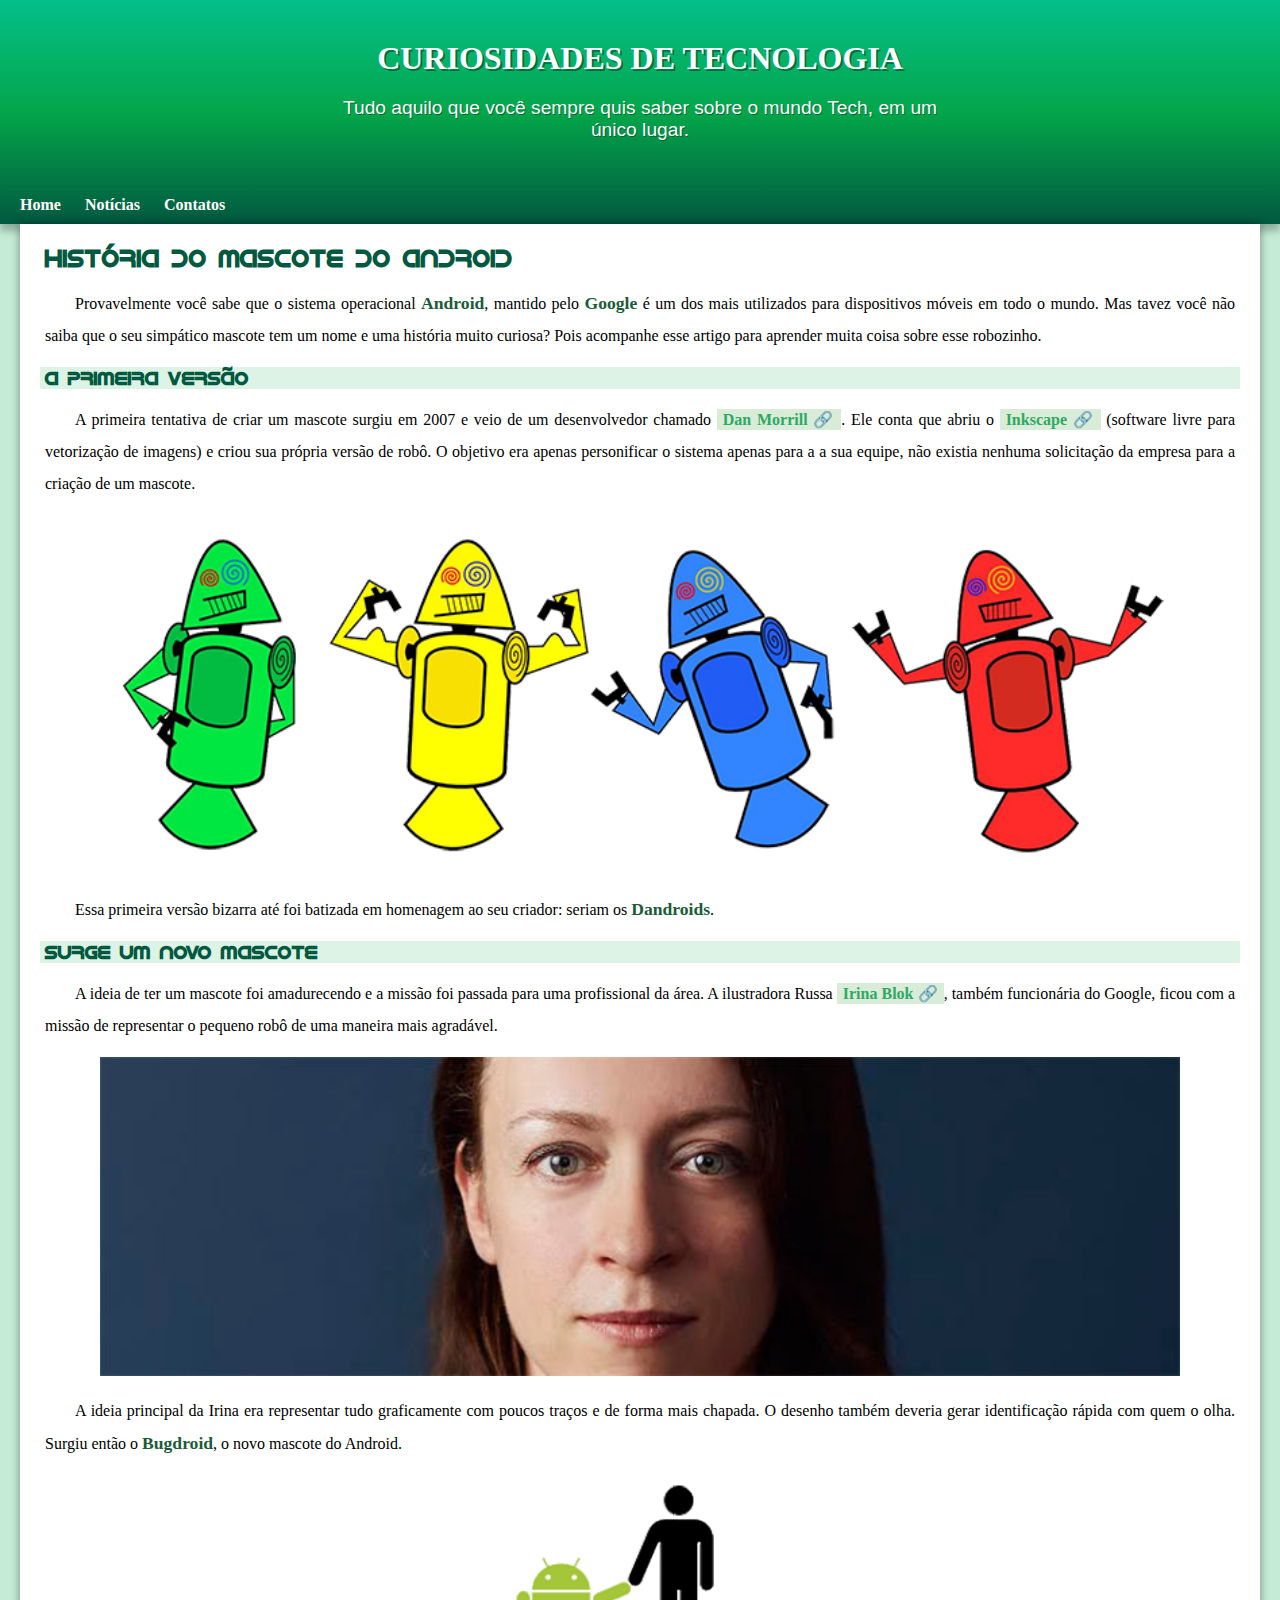
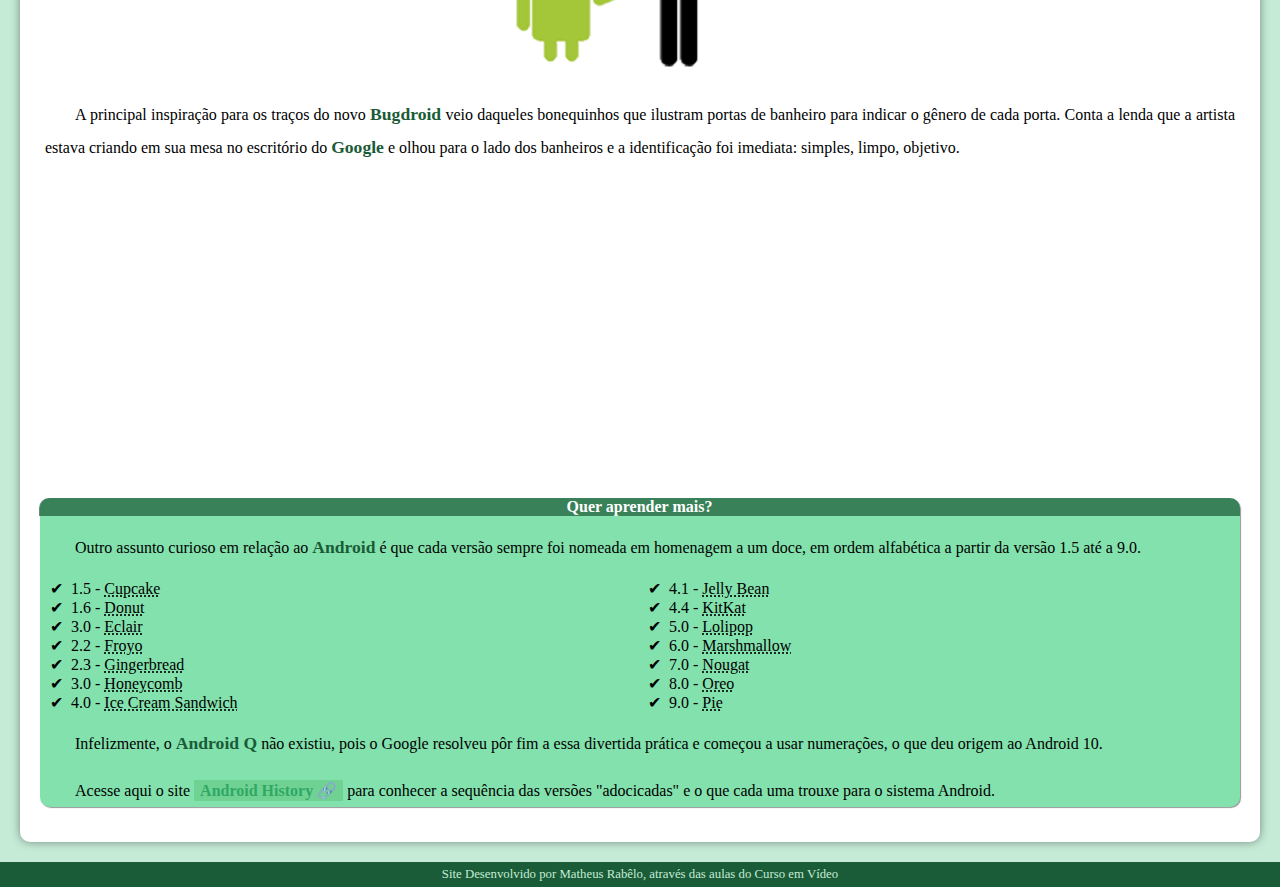
<file: android.html>
<!DOCTYPE html>
<html lang="pt-br">
<head>
    <meta charset="UTF-8">
    <meta name="viewport" content="width=device-width, initial-scale=1.0">
    <link rel="shortcut icon" href="imagens/favicon.ico" type="image/x-icon">
    <title>Como surgiu o mascote do Android?</title>
    <link rel="stylesheet" href="style.css">
</head>
<body>
    <header>
        <h1>CURIOSIDADES DE TECNOLOGIA</h1>
        <p>Tudo aquilo que você sempre quis saber sobre o mundo Tech, em um único lugar.</p>
        <nav>
            <a href="#">Home</a>
            <a href="#">Notícias</a>
            <a href="#">Contatos</a>
        </nav>
    </header>
    <main>
        <article>
            <h2>História do Mascote do Android</h2>
            <p>Provavelmente você sabe que o sistema operacional <strong>Android</strong>, mantido pelo <strong>Google</strong> é um dos mais utilizados para dispositivos móveis em todo o mundo. Mas tavez você não saiba que o seu simpático mascote tem um nome e uma história muito curiosa? Pois acompanhe esse artigo para aprender muita coisa sobre esse robozinho.</p>
        </article>
        <article id="subtitulo1">
            <h3>A primeira versão</h3>
            <p>A primeira tentativa de criar um mascote surgiu em 2007 e veio de um desenvolvedor chamado <a class="externo" href="https://androidcommunity.com/dan-morrill-shows-us-the-android-mascot-that-almost-was-20130103/" target="_blank">Dan Morrill</a>. Ele conta que abriu o <a class= 'externo' href="https://inkscape.org/pt-br/" target="_blank">Inkscape</a> (software livre para vetorização de imagens) e criou sua própria versão de robô. O objetivo era apenas personificar o sistema apenas para a a sua equipe, não existia nenhuma solicitação da empresa para a criação de um mascote.</p>
        </article>
        <article id="imagem1">
            <picture>
            <source media="(max-width: 750px)" srcset="imagens/dan-droids-pq.png" type="image/png">
            <img src="imagens/dan-droids.png" alt="">
            </picture>
        </article>
        <article>
            <p>Essa primeira versão bizarra até foi batizada em homenagem ao seu criador: seriam os <strong>Dandroids</strong>.</p>
        </article>
        <article id="subtitulo2">
            <h3>Surge um novo mascote</h3>
            <p>A ideia de ter um mascote foi amadurecendo e a missão foi passada para uma profissional da área. A ilustradora Russa <a class="externo" href="https://www.irinablok.com/" target="_blank">Irina Blok</a>, também funcionária do Google, ficou com a missão de representar o pequeno robô de uma maneira mais agradável.</p>
        </article>
        <article id="imagem2">
            <picture>
                <source media="(max-width: 750px)" srcset="imagens/irina-blok-pq.jpg" type="image/jpg">
                <img src="imagens/irina-blok.jpg" alt="Foto da criadora do mascote Android">
            </picture>
        </article>
        <article>
            <p>A ideia principal da Irina era representar tudo graficamente com poucos traços e de forma mais chapada. O desenho também deveria gerar identificação rápida com quem o olha. Surgiu então o <strong>Bugdroid</strong>, o novo mascote do Android.</p>
        </article>
        <article id="imagem3">
            <img src="imagens/bugdroid.png" alt="imagem do android e um boneco">
        </article>
        <article>
            <p>A principal inspiração para os traços do novo <strong>Bugdroid</strong> veio daqueles bonequinhos que ilustram portas de banheiro para indicar o gênero de cada porta. Conta a lenda que a artista estava criando em sua mesa no escritório do <strong>Google</strong> e olhou para o lado dos banheiros e a identificação foi imediata: simples, limpo, objetivo.
            </p>
        </article>
        <article id="video">
            <iframe width="560" height="315" src="https://www.youtube.com/embed/l2UDgpLz20M" title="YouTube video player" frameborder="0" allow="accelerometer; autoplay; clipboard-write; encrypted-media; gyroscope; picture-in-picture; web-share" allowfullscreen></iframe>
        </article>
             <aside>
                <h4>Quer aprender mais?</h4>
                <p>Outro assunto curioso em relação ao <strong>Android</strong> é que cada versão sempre foi nomeada em homenagem a um doce, em ordem alfabética a partir da versão 1.5 até a 9.0.</p>
                <ul>
                    <li>1.5 - <abbr title="Bolo de Copo">Cupcake</abbr></li>
                    <li>1.6 - <abbr title="Rosquinha">Donut</abbr></li>
                    <li>3.0 - <abbr title="Bomba de Chocolate">Eclair</abbr></li>
                    <li>2.2 - <abbr title="Iogurte Gelado">Froyo</abbr></li>
                    <li>2.3 - <abbr title="Biscoito de Gengibre">Gingerbread</abbr></li>
                    <li>3.0 - <abbr title="Mel">Honeycomb</abbr></li>
                    <li>4.0 - <abbr title="Sanduiche de sorvete">Ice Cream Sandwich</abbr></li>
                    <li>4.1 - <abbr title="Jujuba">Jelly Bean</abbr></li>
                    <li>4.4 - <abbr title="KitKat">KitKat</abbr></li>
                    <li>5.0 - <abbr title="Pirulito">Lolipop</abbr></li>
                    <li>6.0 - <abbr title="Marshmallow">Marshmallow</abbr></li>
                    <li>7.0 - <abbr title="Torrone">Nougat</abbr></li>
                    <li>8.0 - <abbr title="Oreo``">Oreo</abbr></li>
                    <li>9.0 - <abbr title="Torta">Pie</abbr></li>
                </ul>
                <p>Infelizmente, o <strong>Android Q</strong> não existiu, pois o Google resolveu pôr fim a essa divertida prática e começou a usar numerações, o que deu origem ao Android 10.</p>
                <p>Acesse aqui o site <a class="externo" href="https://www.android.com/intl/pt-BR_br/history/" target="_blank" rel="external">Android History</a> para conhecer a sequência das versões "adocicadas" e o que cada uma trouxe para o sistema Android.</p>
           
             </aside>
    </main>
    <footer>
        <p>Site Desenvolvido por Matheus Rabêlo, através das aulas do Curso em Vídeo</p>
    </footer>
</body>
</html>
</file>
<file: style.css>
@charset "UTF-8";

@import url('https://fonts.googleapis.com/css2?family=Bebas+Neue&display=swap');

@font-face {
    font-family: idroid;
    src: url(fontes/idroid.otf) format(opentype);
    font-weight: normal;
    font-style: normal;
}

:root {
    --cor0:#c5ebd6;
    --cor1:#83e1ad;
    --cor2:#3ddc85;
    --cor3:#2fa866;
    --cor4:#1a5c37;
    --cor5:#063d1e;

    --fonte-padrao: Arial, Verdana, Helvetica, sans-serif;
    --fonte-destaque: 'Babas Neue', times;
    --fonte-android: idroid, times; 

}

* {
    margin: 0px;
    padding: 0px;
}

body {
    background-color: var(--cor0);
}

header {
    background-color: var(--cor4);
    min-height: 150px;
    background-image: linear-gradient(to bottom, #04BF8A, #03A64A,  #025940);
    padding-top: 40px;
    margin: auto;
}

img {
    width: 90%;
}

iframe {
    width: 70%;
}

header > h1 {
    text-align: center;    
    color: white;
    font-family: var(--fonte-destaque);
    font-size: 2em;
    margin-bottom: 20px;
    text-shadow: 2px 2px 0px rgba(0, 0, 0, 0.381);
}

header > p {
    text-align: center;
    color: white;
    font-family: var(--fonte-padrao);
    font-size: 1.2em;
    padding: 0px 10px 45px 10px;
    max-width: 600px;
    margin: auto;
    text-shadow: 1px 1px 0px rgba(0, 0, 0, 0.382);
}
nav {
    padding: 10px;
    box-shadow: 0px 7px 7px rgba(0, 0, 0, 0.259);
    font-weight: bold;
}

nav > a {
    text-decoration: none;
    color: white;
    padding: 10px;
    border-radius: 5px;
    transition-duration: 0.5s;
}


a {
    color: blue;
    text-decoration: none;
}

a.externo::after {
    content: '\00A0\1F517';
}

nav > a:hover {
   background-color: var(--cor3);
    color: blue;
}

main {
    margin: auto;
    margin: 0px 20px 20px 20px;
    padding: 20px;
    background-color: hwb(0 100% 0%);
    box-shadow: 0px 0px 10px rgba(0, 0, 0, 0.411);
    border-radius: 0px 0px 10px 10px;
}

main h2 {
    font-family: var(--fonte-android);
    color: #025940;
    padding-left: 5px;
    padding-right: 5px;
}

main h3 {
    font-family: var(--fonte-android);
    color: #025940;
    background-color: #03a64a23;
    padding-left: 5px;
    padding-right: 5px;
}

main strong {
    color: var(--cor4);
    font-weight: bold;
    font-size: 1.1em;
}

main p {
    text-align: justify;
    padding-left: 5px;
    padding-right: 5px;
    margin: 15px 0px;
    text-indent: 30px;
    line-height: 2em;
}

main a {
text-decoration: none;
font-weight: bold;
color: var(--cor3);
background-color: rgba(0, 128, 0, 0.153);
padding: 2px 6px;
}

main a:hover {
    text-decoration: underline;
    color: var(--cor5); 
}

article#imagem1 {
    text-align: center;
}
article#imagem2 {
    text-align: center;
}
article#imagem3 {
    display: block;
    margin: auto;
    max-width: 350px;
}
article#video {
    text-align: center;
}

aside h4 {
    color: white;
    text-align: center;
    background-color: #0e4a28a2;
    margin: 0px 0px 0px -1px;
    border-radius: 10px 10px 0px 0px;
}

aside {
    box-shadow: 1px 1px 1px rgba(0, 0, 0, 0.411);
    background-color: var(--cor1);
    border-radius: 10px;
    margin: auto;
}

aside > ul {
    list-style-position: inside;
    columns: 2;
    list-style-type: '\2714\00A0\00A0';
    padding-left: 10px;
    padding-right: 10px;
}

aside p {
    text-align: justify;
}

footer {
    background-color: var(--cor4);
    color: var(--cor0);
    text-align: center;
    font-size: 0.8em;
    padding: 5px;
}
</file>
